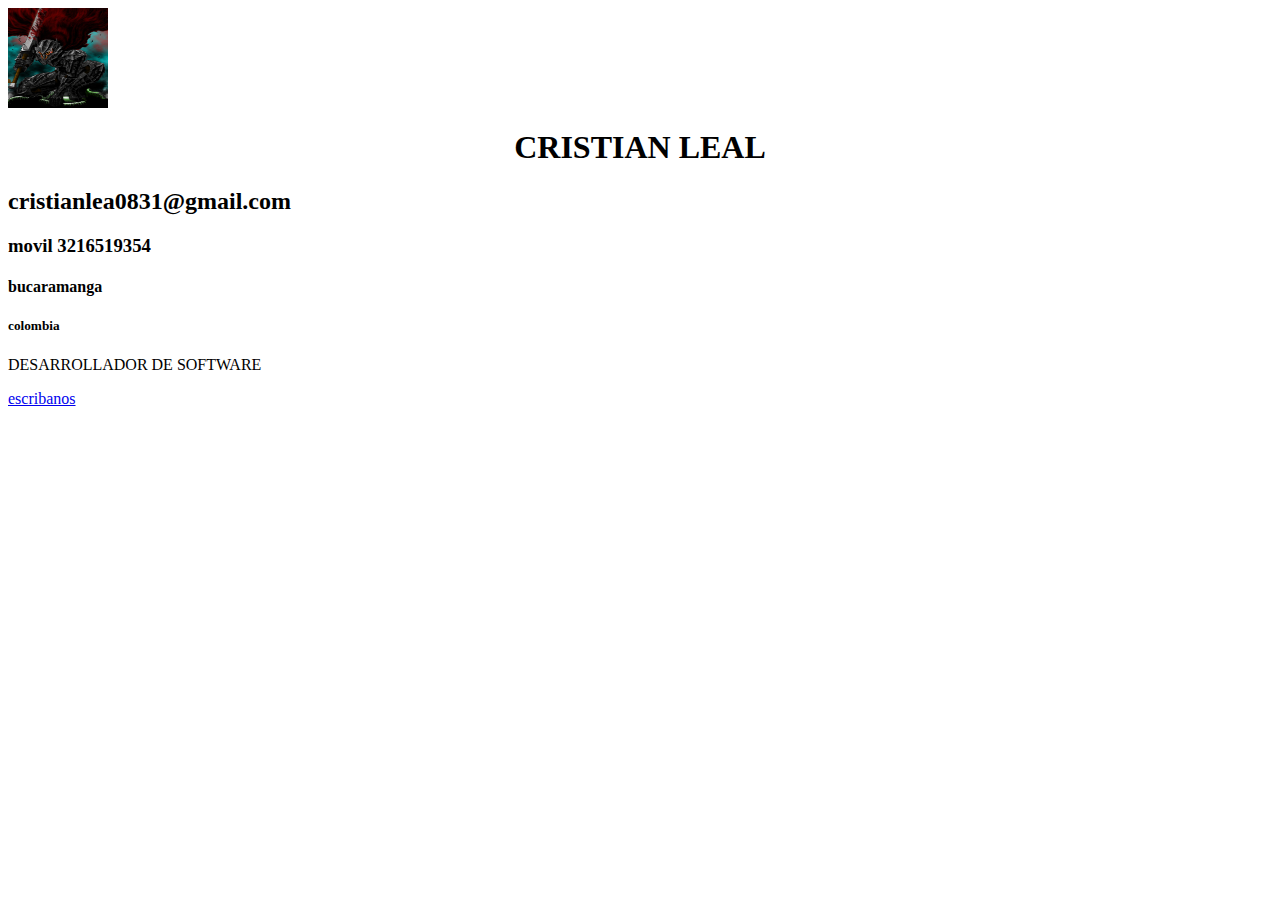
<file: index.html>
<html>
    <head>
        <title>
            Hoja de vida  CRISTIAN LEAL             
        </title>
    </head>
    <body>
        <img src="gunzt.jpg" height="100px" width="100px" alt="gunzt">
       <center> <H1>CRISTIAN LEAL </H1></center> 
           <h2>cristianlea0831@gmail.com</h2>
           <h3>movil 3216519354</h3>
           <h4>bucaramanga </h4>
           <h5>colombia</h5>
           
        

             <P>DESARROLLADOR DE SOFTWARE</P>
             <a href="contactenos.html" target="_top">escribanos</a>
    </body>
</html>
</file>
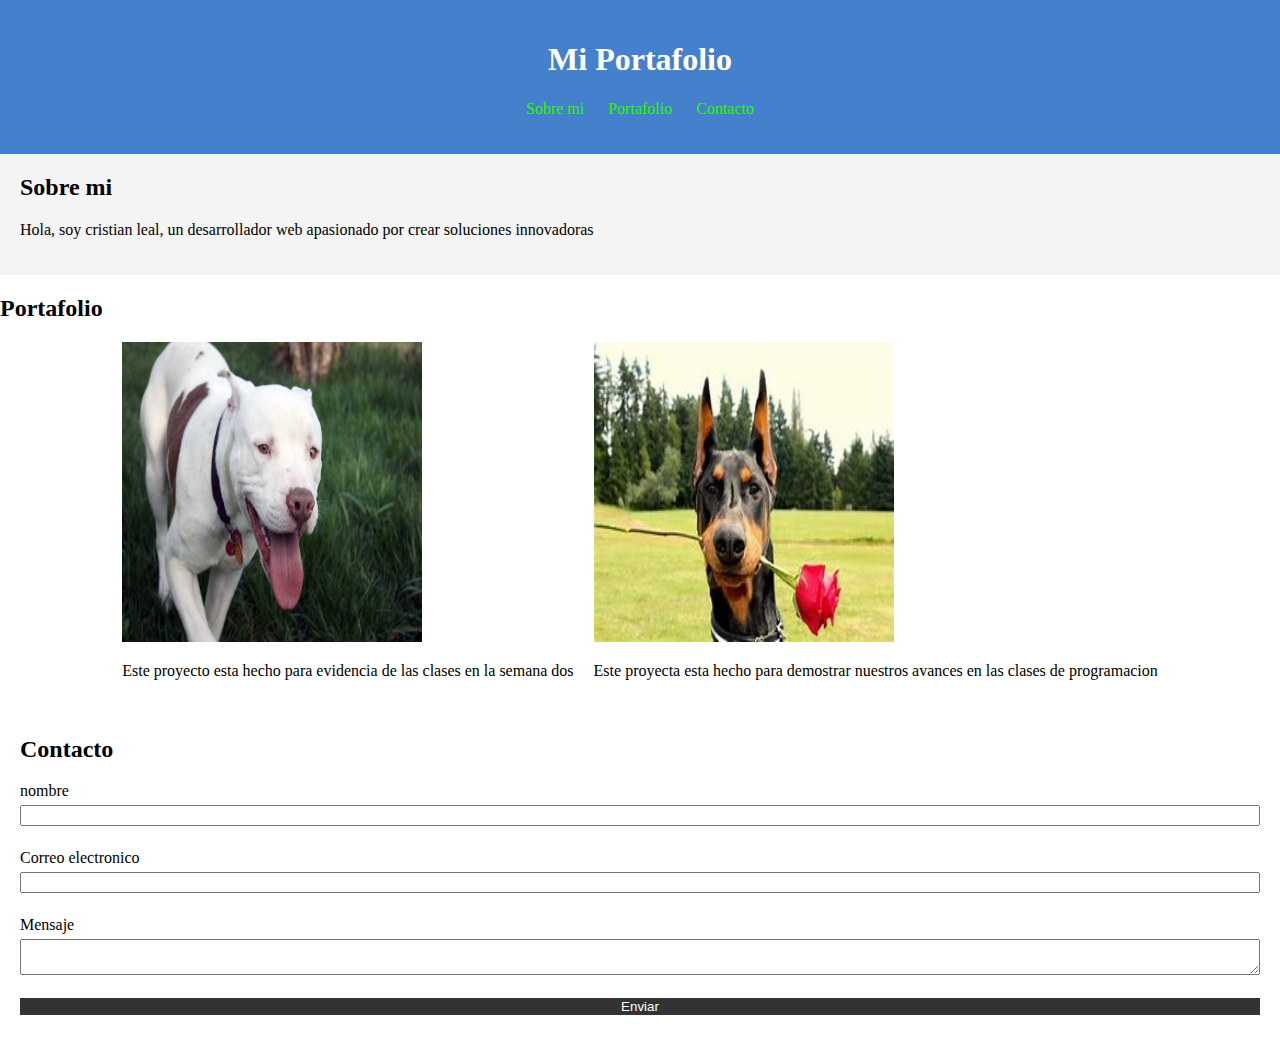
<file: PORTAFOLIO/proyecto semana 2/index.html>
<!DOCTYPE html>
<html lang="en">
<head>
    <meta charset="UTF-8">
    <meta name="viewport" content="width=device-width, initial-scale=1.0">
    <title>PORTAFOLIO PERSONAL</title>
    <link rel="stylesheet" href="css/estilos.css">
    


</head>
<body>
    <header>
        <h1>Mi Portafolio </h1>
        <nav>
            <ul>
                <li><a href="#about">Sobre mi</a></li>
                <li><a href="#Portafolio">Portafolio</a></li>
                <li><a href="#contact">Contacto</a></li>

            </ul>
        </nav>

    </header>
    <section id="about">
        <h2>Sobre mi </h2>
        <p>Hola, soy cristian leal, un desarrollador web apasionado por crear soluciones innovadoras </p>

    </section>

    <section id="Portafolio">
        <h2>Portafolio </h2>
        <div class="gallery ">
            <div class="project">
                <img src="perro 1.jpg" height="300px" width="300px" alt="perro 1">
                <p>Este proyecto esta hecho para evidencia de las clases en la semana dos </p>
            </div>
            <div class="project">
            <img src="perro 2.jpg" height="300px" width="300px" alt="perro 2">
            <p>Este proyecta esta hecho para demostrar nuestros avances en las clases de programacion</p>
            </div>
        </div>
    </section>

    <section id="contact">
        <h2>Contacto</h2>
        <form action="/submit" method="post">
            <label for="name">nombre</label>
            <input type="text" id="name" name="name"required> <br>
            <label for="email">Correo electronico </label>
            <input type="email" id="email" name="enamil" required><br>
            <label for="message">Mensaje </label>
            <textarea name="message" id="message" required></textarea> <br>
            <input type="submit" value="Enviar">

        </form>

    </section>









</body>
</html>
</file>
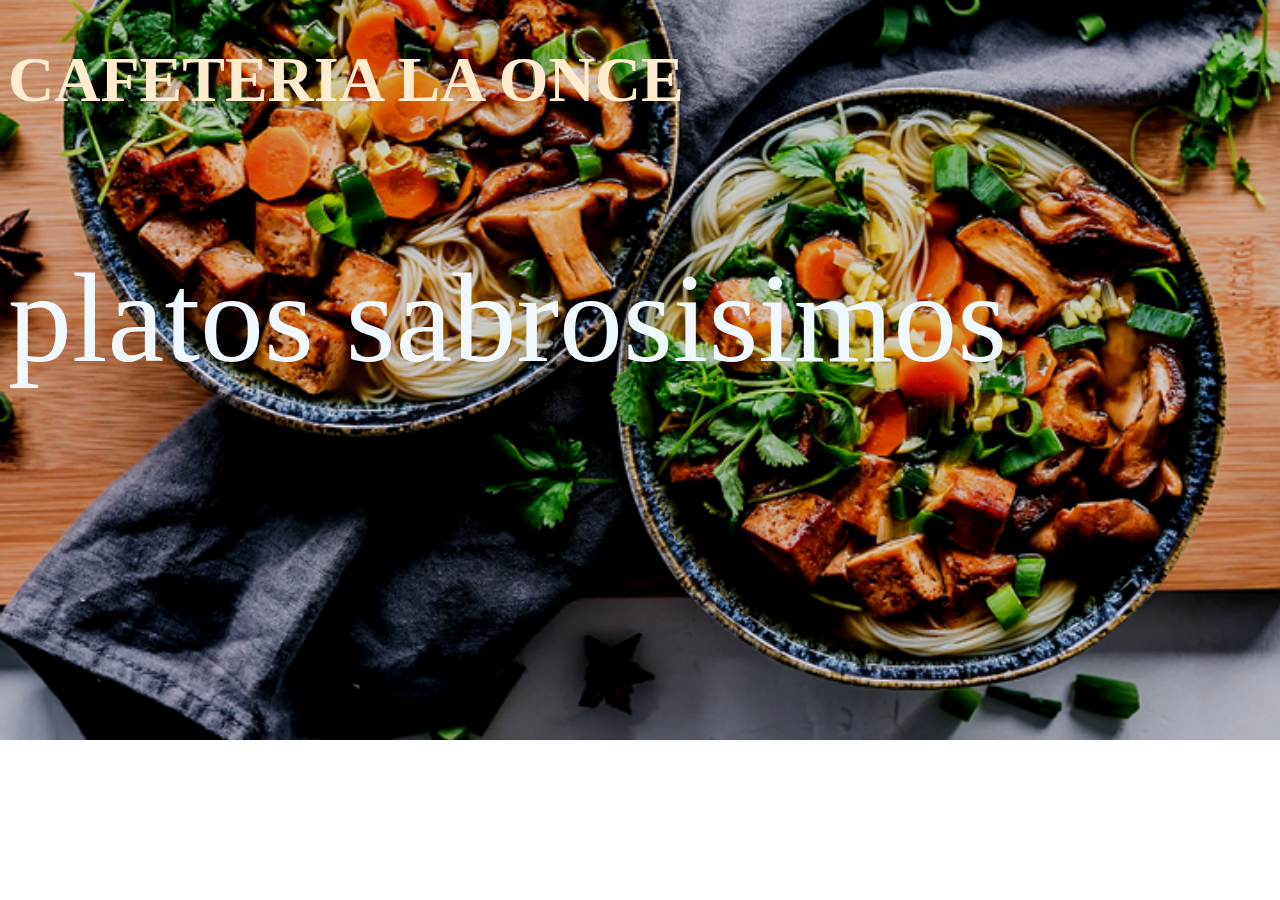
<file: PROGRAMACION BASICA/proyectode clase/index.html>
<!DOCTYPE html>
<html lang="en">
<head>
    <meta charset="UTF-8">
    <meta name="viewport" content="width=device-width, initial-scale=1.0">
    <title>  CAFETERIA LA ONCE   </title>
    <link rel="stylesheet" href="estilos.css">


</head>
<body>
    
    <h1> CAFETERIA LA ONCE </h1>

<div>
    <p>platos 
        sabrosisimos</p>
</div>










    
</body>
</html>
</file>
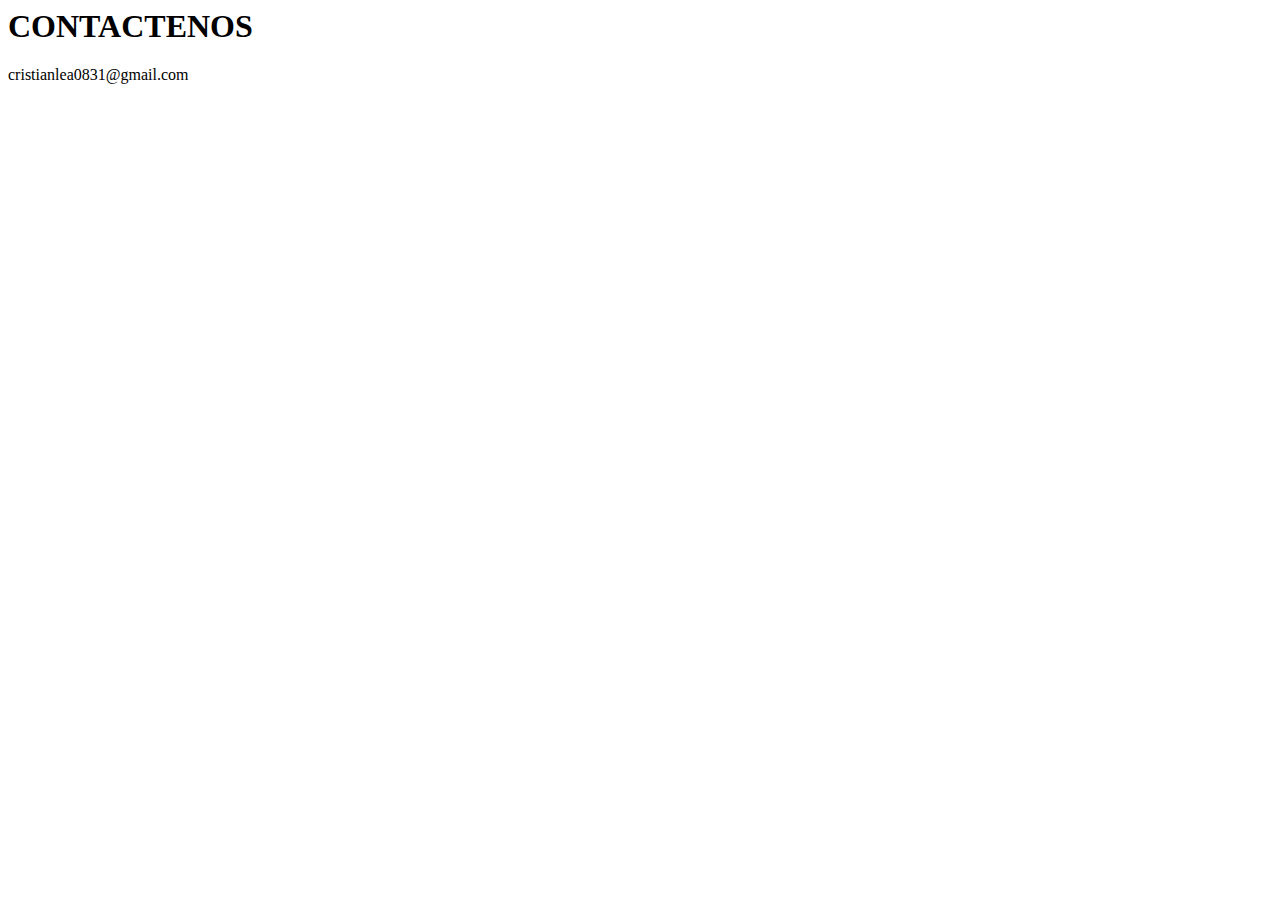
<file: contactenos.html>
<html>
    <head> 
    </head>
        <title> contactenos </title>

            <body>
                <h1>CONTACTENOS</h1>
                <p>cristianlea0831@gmail.com</p>

            </body>

       
    
</html>
</file>
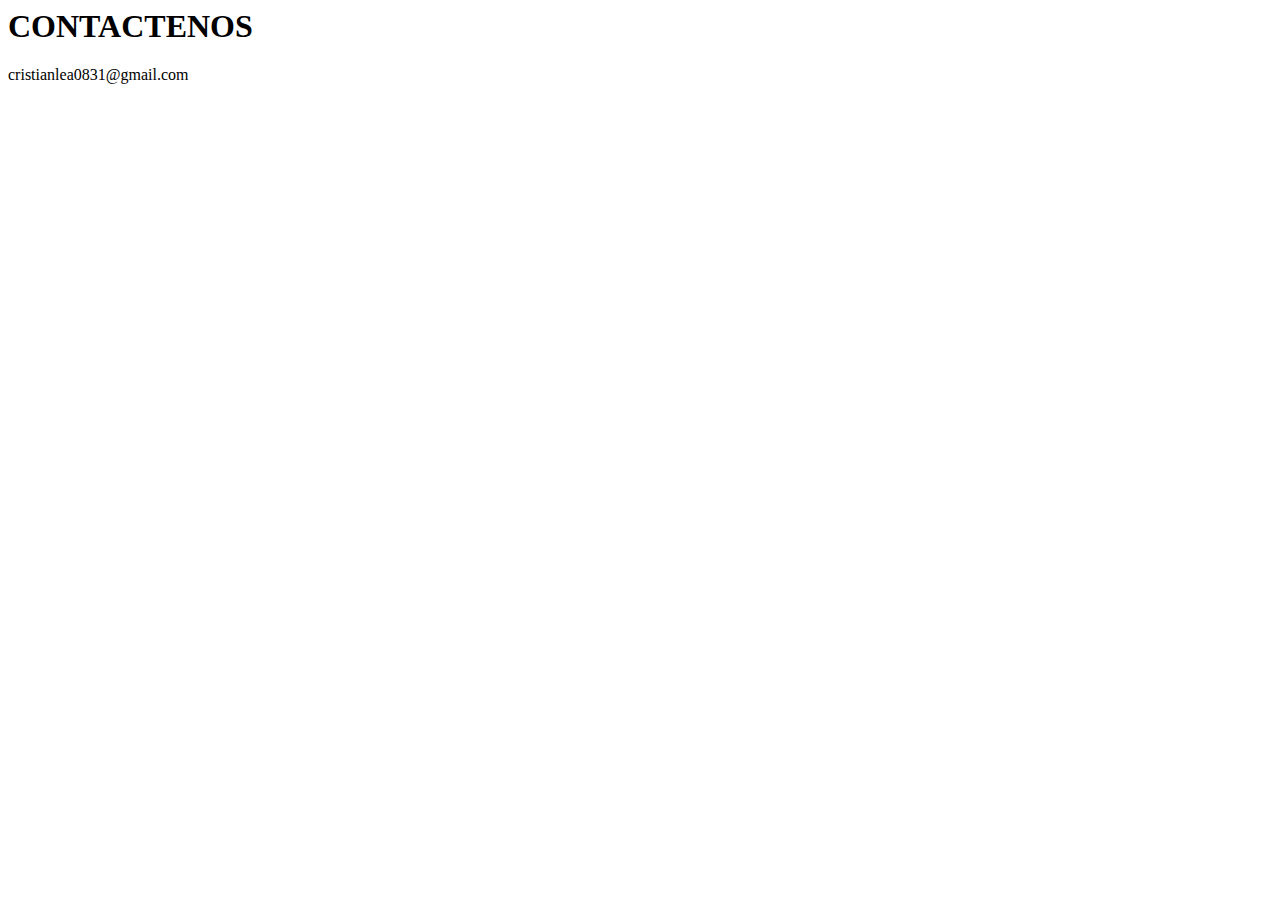
<file: PROGRAMACION BASICA/contactenos.html>
<html>
    <head> 
    </head>
        <title> contactenos </title>

            <body>
                <h1>CONTACTENOS</h1>
                <p>cristianlea0831@gmail.com</p>

            </body>

       
    
</html>
</file>
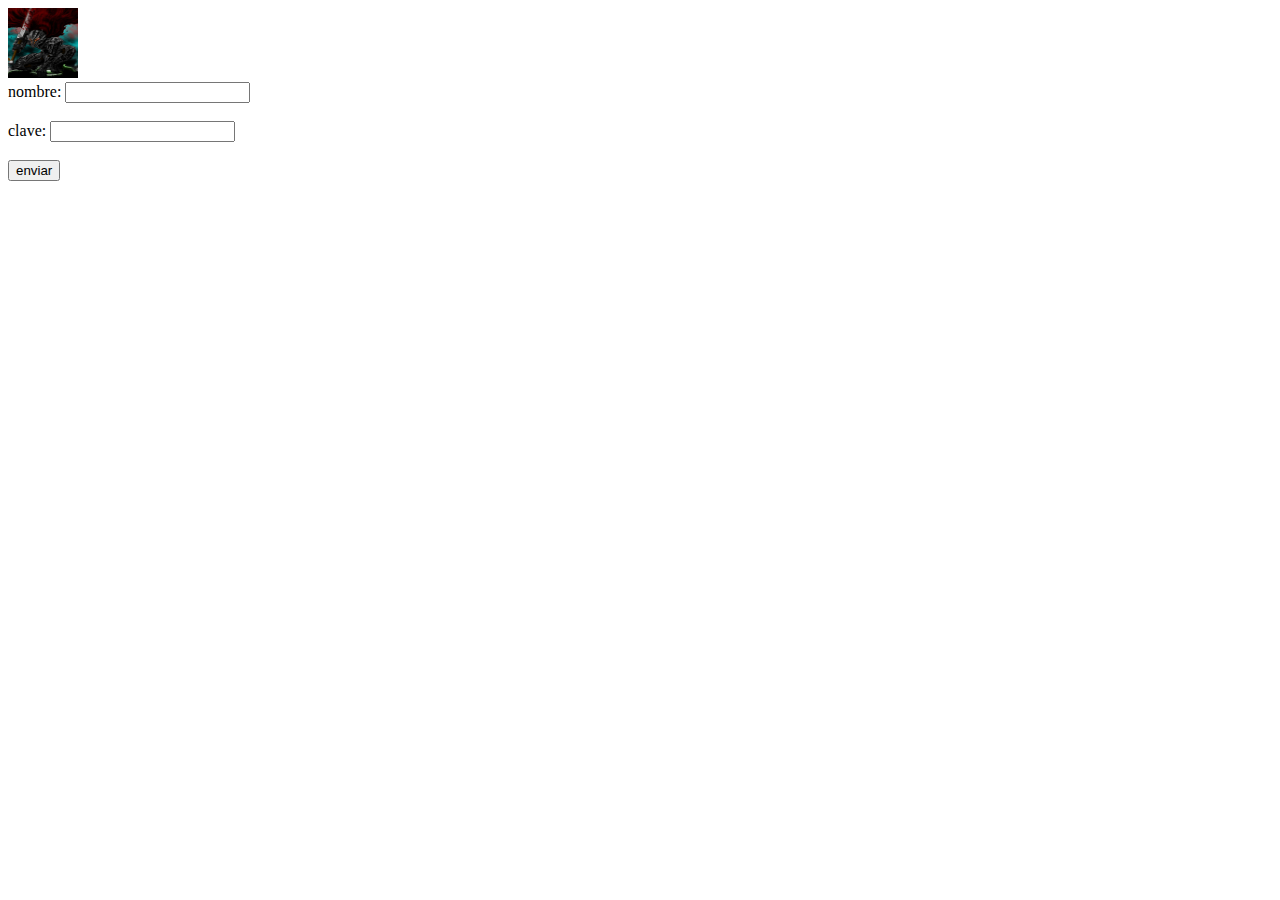
<file: PROGRAMACION BASICA/form.html>
<!DOCTYPE html>
<html lang="en">
<head>
    <title>Document</title>
</head>
<body>
    <img src="gunzt.jpg" height="70px" width="70px">
    <form action="" method="post">
<label for="nombre">nombre:</label>
<input type="text" id="nombre" name="nombre">
<br><br>
<label for="clave">clave:</label>
<input type="password"id="clave" name="clave">
<br><br>
<input type="submit" value="enviar">

    </form>
    
</body>
</html>
</file>
<file: PORTAFOLIO/proyecto semana 2/css/estilos.css>
body{
    font-style: arial, sans-serif ;
    color:rgb(0, 0, 0)
    line-height: 1.6;
    margin: 0;
    padding: 0; 
}


header{
    background: #4580cc;
    color: #fff;
    padding: 20px 0;
    text-align: center;

}
nav ul{
    list-style: none;
    padding: 0;

}
nav ul li {
    display: inline;
    margin: 0 10px;

}

nav ul li a{
    color: #2cf803;
    text-decoration: none;

}

#about{
    padding: 20px;
    background: #f4f4f4;
}

#about h2 {
    margin-top: 0;
}

.gallery{
    display: flex;
    flex-wrap: wrap;
    gap: 20px;
    justify-content: center; 
}

.proyect img{
    max-width: 100%;
    height: auto;
}

#contact{
    padding: 20px;

}

form{
    display: flex;
    flex-direction: column;

}
form label {
margin-bottom: 5px;
}

form input, form textarea{
    margin-bottom: 5px;

}
form input[ type= "submit"] {
    background: #333;
    color: #fff;
    border: none;
    cursor: pointer;
}

@media(max-width: 600px){
    nav ul{
        display: flex;
        flex-direction: column;
        align-items: center;

    }
    .gallery{
        flex-direction: column;
        align-items: center;
    }
}
</file>
<file: PROGRAMACION BASICA/proyectode clase/estilos.css>
body{
    font-family: 'Times New Roman', Times, serif;

    background-image: url("seccion1.png"); /*ruta de la imagen */
    background-size: cover; /*ajusta la imagen para cubrir todo el fondo */
    background-position: center; /* centrar la imagen */
    background-repeat: no-repeat; /*evita que la imagen se repita*/
   

}
h1{
    font-size: 4rem;
    color: blanchedalmond;
    
}

p{
    font-size: 8rem;
    color: aliceblue;
}
</file>
